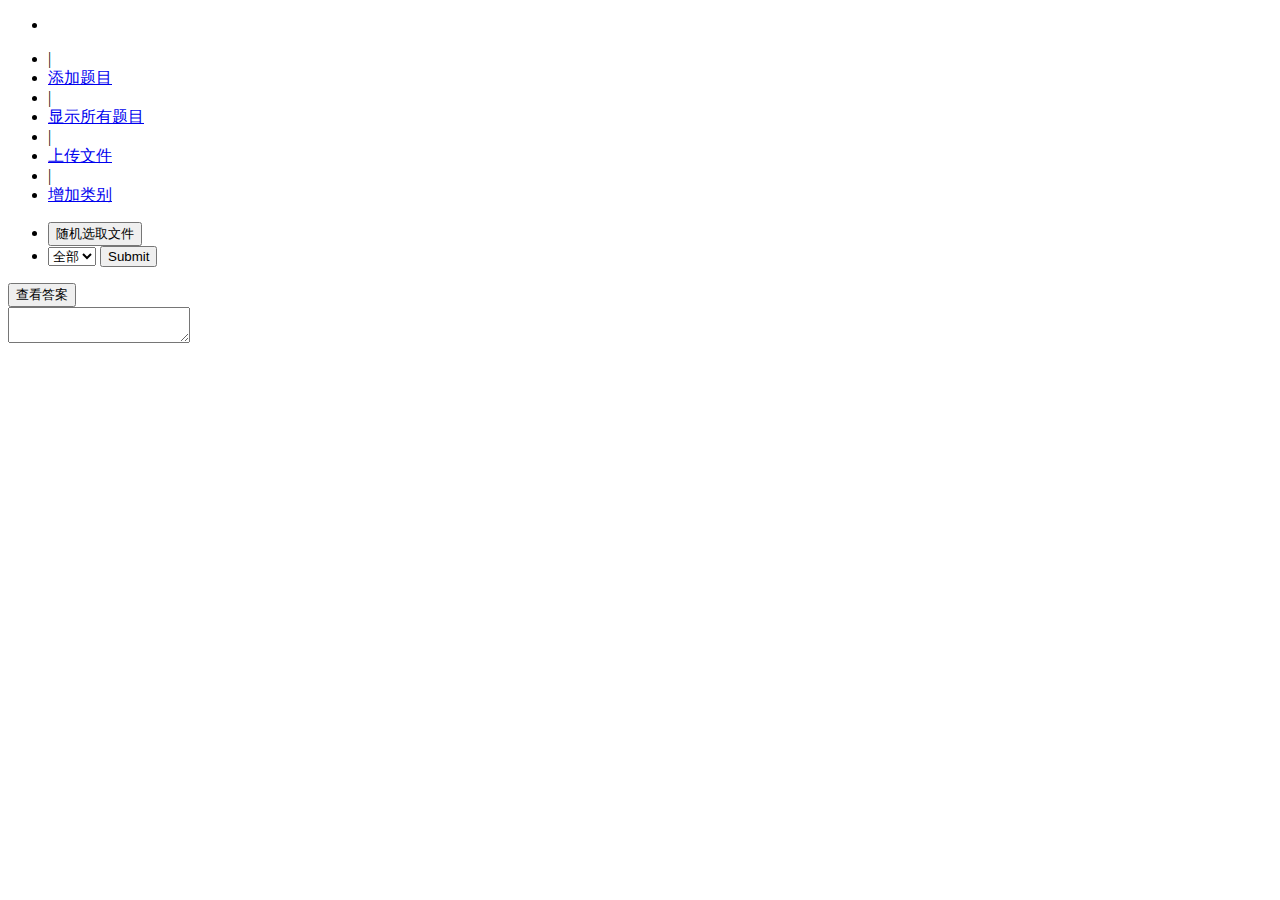
<file: src/main/resources/templates/index.html>
<!DOCTYPE html>
<html lang="en" xmlns:th="http://www.thymeleaf.org">
<head>
    <meta charset="UTF-8">
    <title>主页</title>
    <link th:href="@{/css/index.css}" rel="stylesheet" type="text/css" />
</head>

<body>
    <header>
        <div class="center">
            <ul>
                <li><p th:text="${#httpSession.getAttribute('user_name')}"></p></li>
                <li>|</li>
                <li><a href="/addTopicPage">添加题目</a></li>
                <li>|</li>
                <li><a href="/displayAll">显示所有题目</a></li>
                <li>|</li>
                <li><a href="/uploadPage">上传文件</a></li>
                <li>|</li>
                <li><a href="/addCategoryPage">增加类别</a></li>
            </ul>
        </div>
    </header>
    <div class="mid">
        <ul>
            <li>
                <a href="/random">
                    <button type="button">随机选取文件</button>
                </a>
            </li>
            <li>
                <form action="/randomPickTopic" method="post">
                    <select name="c_id">
                        <option value="0">全部</option>
                        <option th:each="cl: ${categoryList}" th:value="${cl.getC_id()}" th:text="${cl.getC_name()}"></option>
                    </select>
                    <input type="submit" th:value="随机选取题目">
                </form>

            </li>
        </ul>
    </div>

    <script th:inline="javascript">
        var message = null;
        message = [[${message}]]
        if(message != null){
            alert(message);

        }
    </script>

    <div class="bottom" th:if="${topic}" >
        <div class="title">
            <p th:text="${topic.title}"></p>
        </div>
        <div>
            <button type="button" id="lookAnswer" onclick="lookAnswer()">查看答案</button>
            <script th:inline="javascript">
                function lookAnswer() {
                    var answer = document.getElementById("answer");
                    var content = [[${topic.content}]];
                    answer.value = content;
                }
            </script>
        </div>
        <div class="content">
            <textarea id="answer" ></textarea>
        </div>

    </div>


    <!--<p th:text="${fileName}"></p>-->



</body>
</html>
</file>
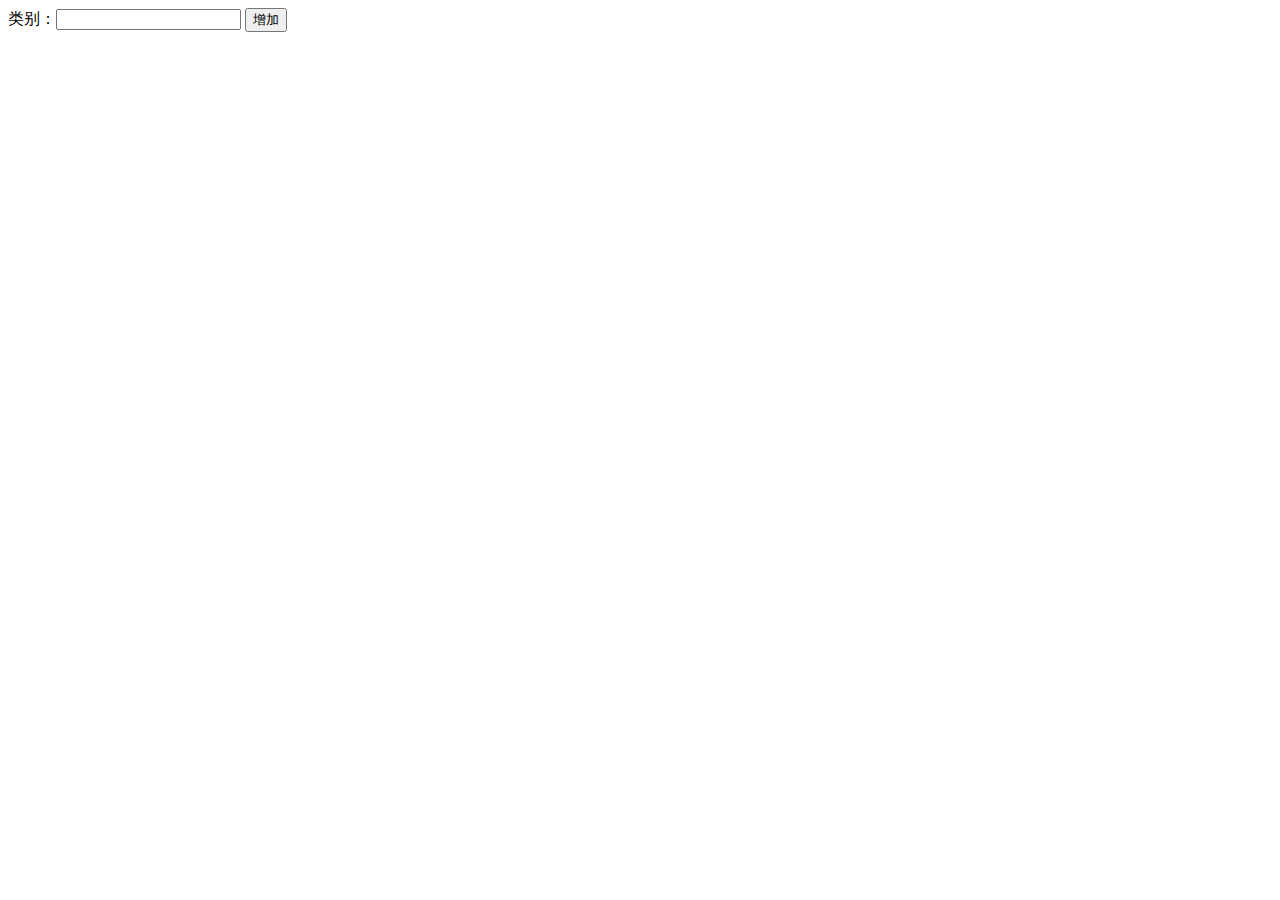
<file: src/main/resources/templates/addCategory.html>
<!DOCTYPE html>
<html lang="en" xmlns:th="http://www.thymeleaf.org">
<head>
    <meta charset="UTF-8">
    <title>增加类别</title>
</head>
<body>
    <form action="/addCategory" method="post">
        类别：<input type="text" name="c_name">
        <input type="submit" value="增加">
    </form>

    <script th:inline="javascript">
        var message = null;
        message = [[${message}]]
        if(message != null){
            alert(message);

        }
    </script>
</body>
</html>
</file>
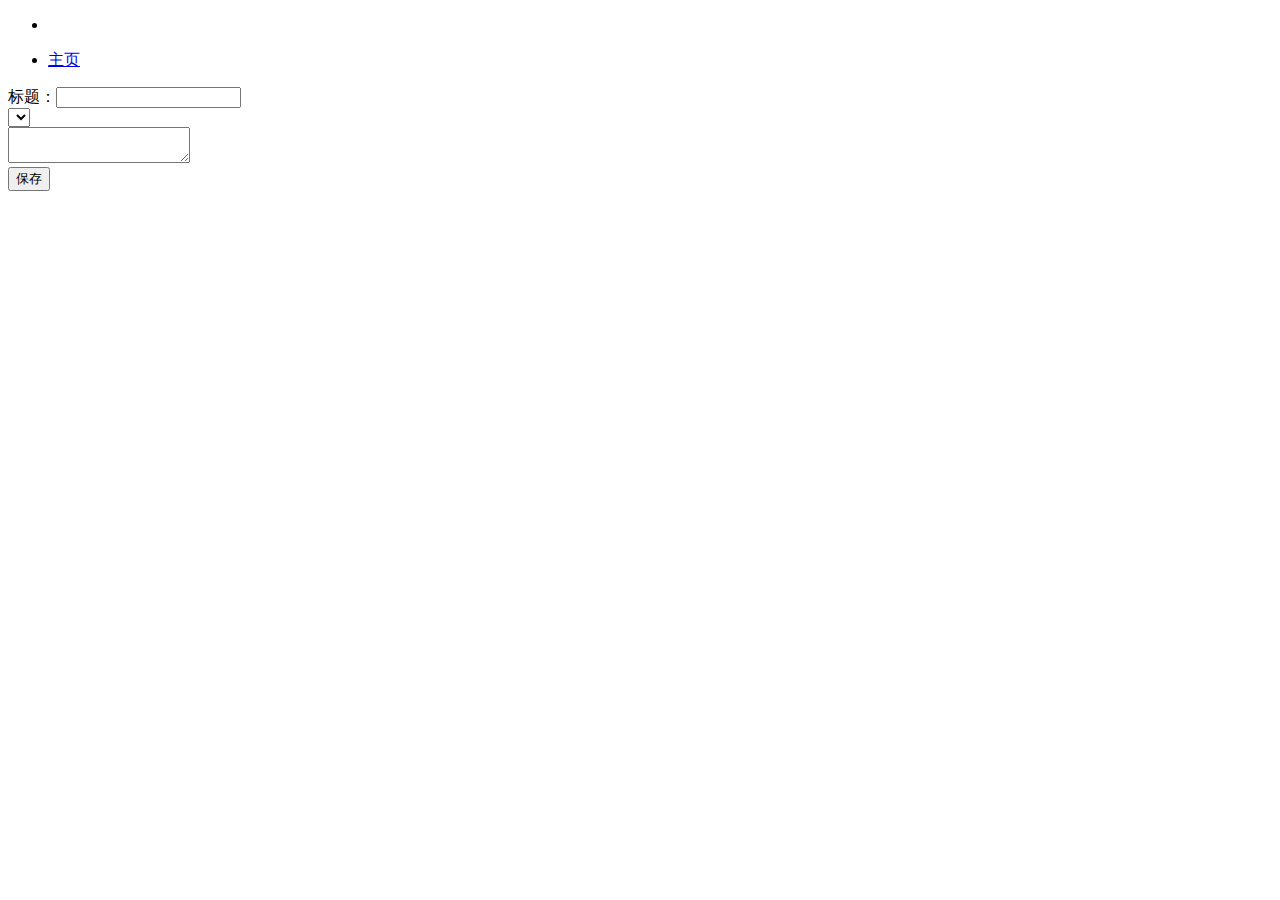
<file: src/main/resources/templates/addTopic.html>
<!DOCTYPE html>
<html lang="en" xmlns:th="http://www.thymeleaf.org">
<head>
    <meta charset="UTF-8">
    <title>添加题目</title>
    <link th:href="@{/css/index.css}" rel="stylesheet" type="text/css" />
</head>
<body>
    <header>
        <div class="center">
            <ul>
                <li><p th:text="${#httpSession.getAttribute('user_name')}"></p></li>
                <li><a href="/index">主页</a></li>

            </ul>
        </div>
    </header>
    <div class="bottom">
        <form action="/addTopic" method="post">
            <!--<input type="hidden" name="id" th:value="${#httpSession.getAttribute('id')}">-->
            <div class="title">
                标题：<input type="text" name="title">
            </div>

            <div>
                <select name="c_id">
                    <option th:each="cl: ${categoryList}" th:value="${cl.getC_id()}" th:text="${cl.getC_name()}"></option>
                </select>
            </div>
            <div class="content">
                <textarea name="content"></textarea>
            </div>

            <input type="submit" value="保存">
        </form>
    </div>

</body>
</html>
</file>
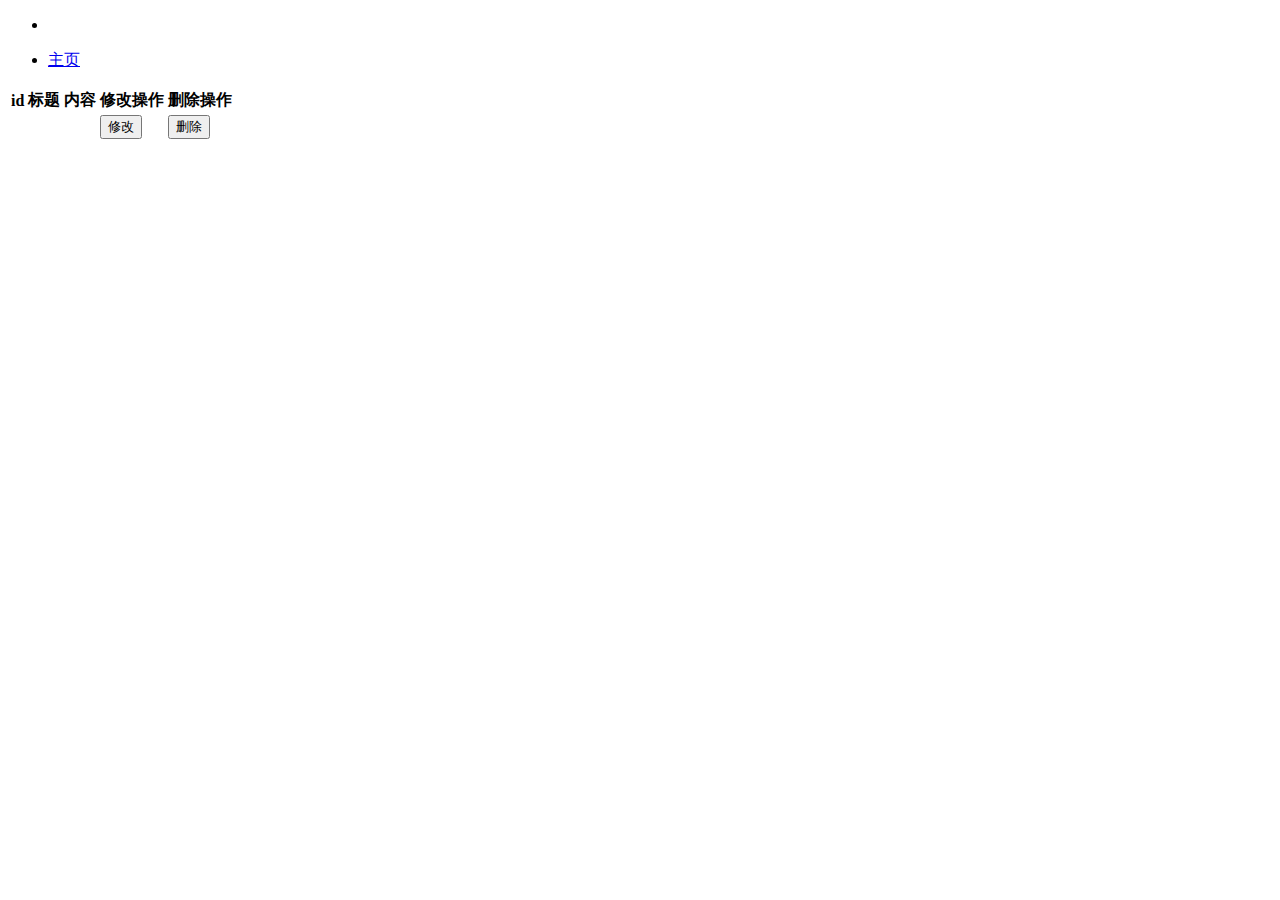
<file: src/main/resources/templates/displayAll.html>
<!DOCTYPE html>
<html lang="en" xmlns:th="http://www.thymeleaf.org">
<head>
    <meta charset="UTF-8">
    <title>显示所有题目</title>
    <link th:href="@{/css/index.css}" rel="stylesheet" type="text/css" />
</head>
<body>
    <header>
        <div class="center">
            <ul>
                <li><p th:text="${#httpSession.getAttribute('user_name')}"></p></li>
                <li><a href="/index">主页</a></li>

            </ul>
        </div>
    </header>
    <table>
        <tr>
            <th>id</th>
            <th>标题</th>
            <th>内容</th>
            <th>修改操作</th>
            <th>删除操作</th>
        </tr>

        <tr th:each="tl: ${topicList}">
            <td th:text="${tl.p_id}"></td>
            <td th:text="${tl.title}"></td>
            <td th:text="${tl.content}"></td>
            <td>
                <form action="/displayTopic" method="post">
                    <input type="hidden" name="p_id" th:value="${tl.p_id}" >
                    <input type="submit" value="修改">
                </form>
            </td>
            <td>
                <form action="/deleteTopic" method="post">
                    <input type="hidden" name="p_id" th:value="${tl.p_id}" >
                    <input type="submit" value="删除">
                </form>
            </td>
        </tr>

    </table>
    <script th:inline="javascript">
        var message = null;
        message = [[${message}]]
        if(message != null){
            alert(message);

        }
    </script>
</body>
</html>
</file>
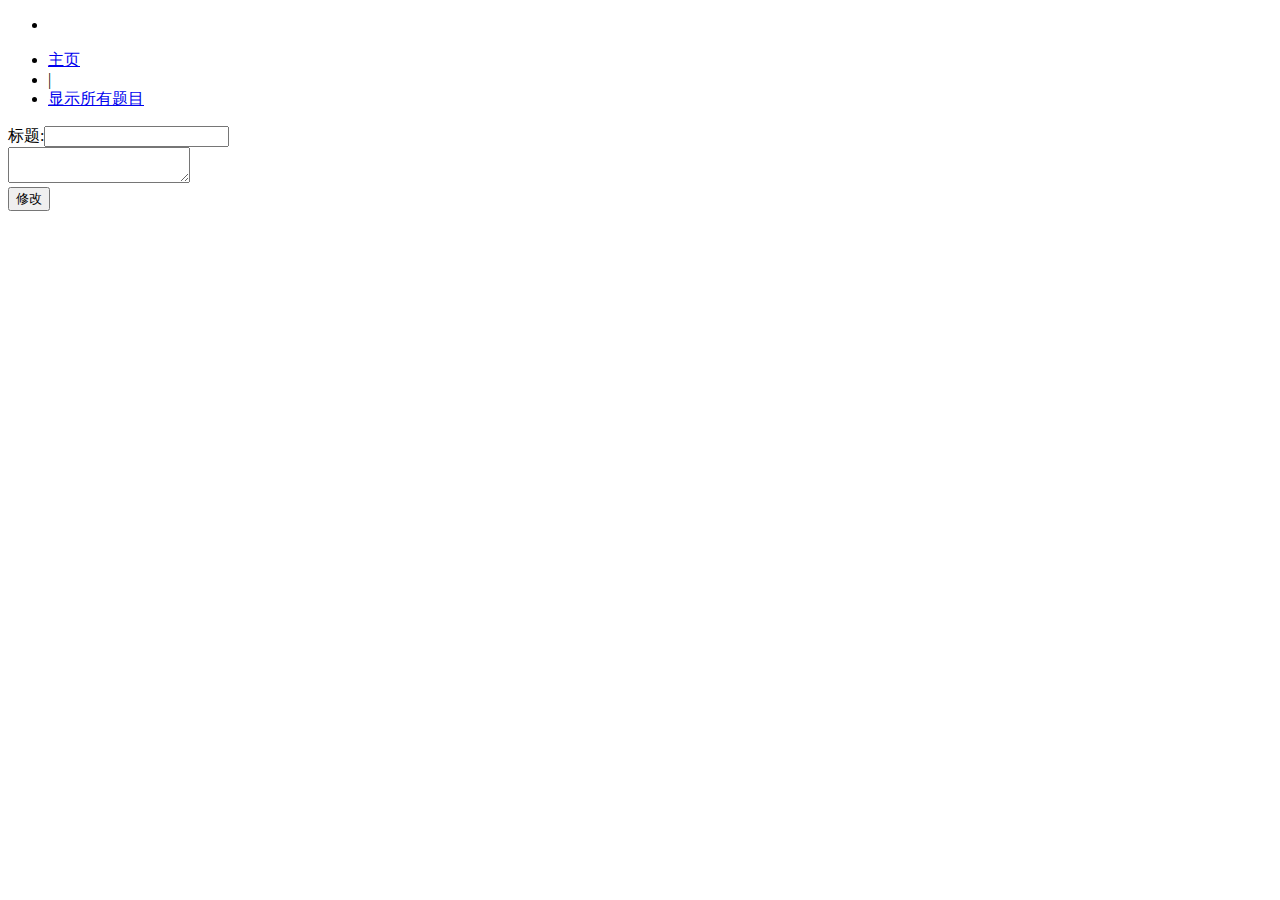
<file: src/main/resources/templates/displayTopic.html>
<!DOCTYPE html>
<html lang="en" xmlns:th="http://www.thymeleaf.org">
<head>
    <meta charset="UTF-8">
    <title>显示题目</title>
    <link th:href="@{/css/index.css}" rel="stylesheet" type="text/css" />
</head>
<body>
    <header>
        <div class="center">
            <ul>
                <li><p th:text="${#httpSession.getAttribute('user_name')}"></p></li>
                <li><a href="/index">主页</a></li>
                <li>|</li>
                <li><a href="/displayAll">显示所有题目</a></li>
            </ul>
        </div>
    </header>
    <div class="bottom">
        <form action="/updateTopic" method="post">
            <div class="title">
                标题:<input type="text" name="title" th:value="${topic.title}">
            </div>
            <div class="content">
                <textarea name="content" th:text="${topic.content}"></textarea>
            </div>

            <input type="hidden" name="p_id" th:value="${topic.p_id}" >
            <input type="submit" value="修改">
        </form>
    </div>

    <script th:inline="javascript">
        var message = null;
        message = [[${message}]]
        if(message != null){
            alert(message);
        }
    </script>
</body>
</html>
</file>
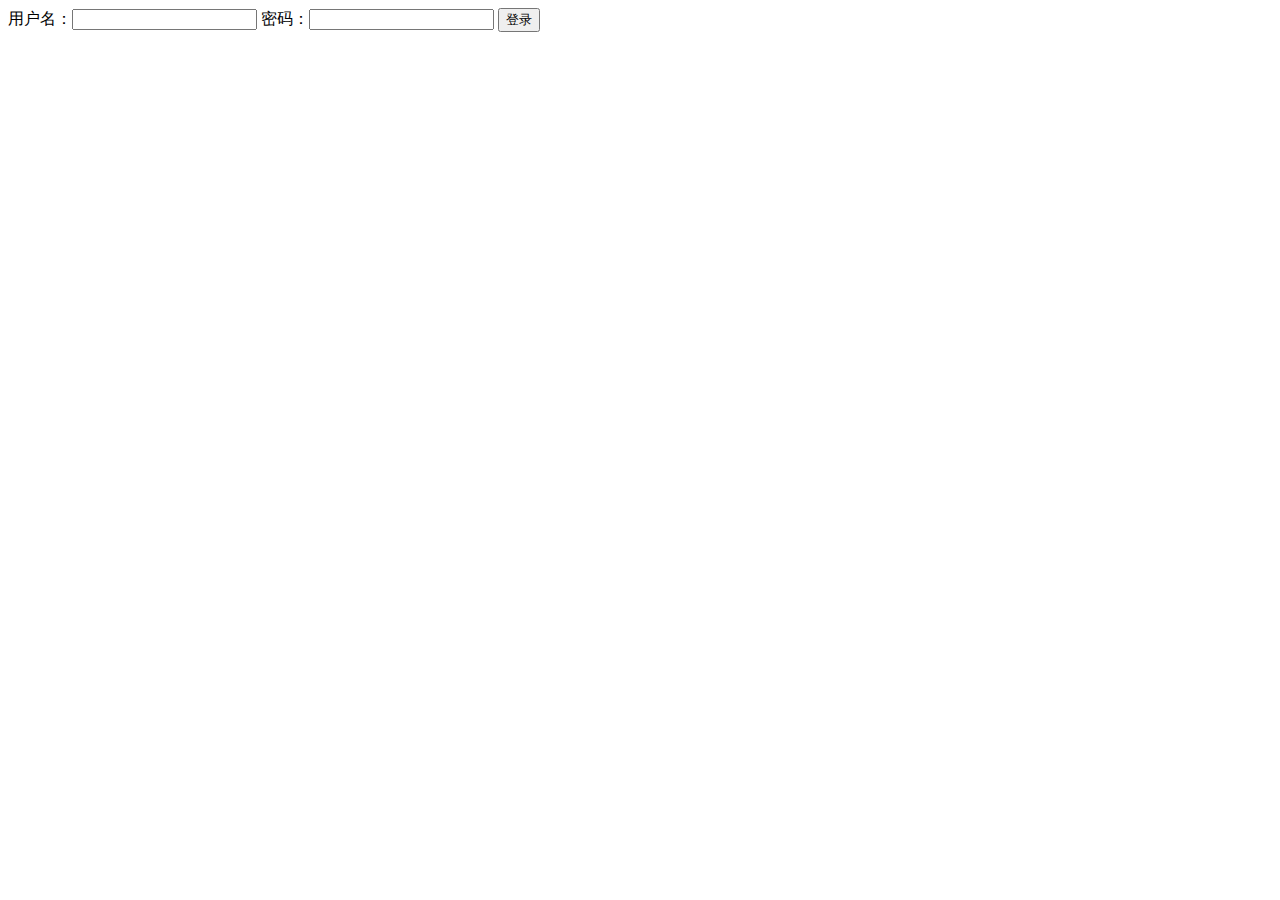
<file: src/main/resources/templates/login.html>
<!DOCTYPE html>
<html lang="en" xmlns:th="http://www.thymeleaf.org">
<head>
    <meta charset="UTF-8">
    <title>登录</title>
</head>
<body>
    <form action="/login" method="post">
        用户名：<input type="text" name="user_name">
        密码：<input type="password" name="password">
        <input type="submit" value="登录">
    </form>
    <script th:inline="javascript">
        var message = null;
        message = [[${message}]]
        if(message != null){
            alert(message);

        }
    </script>
</body>
</html>
</file>
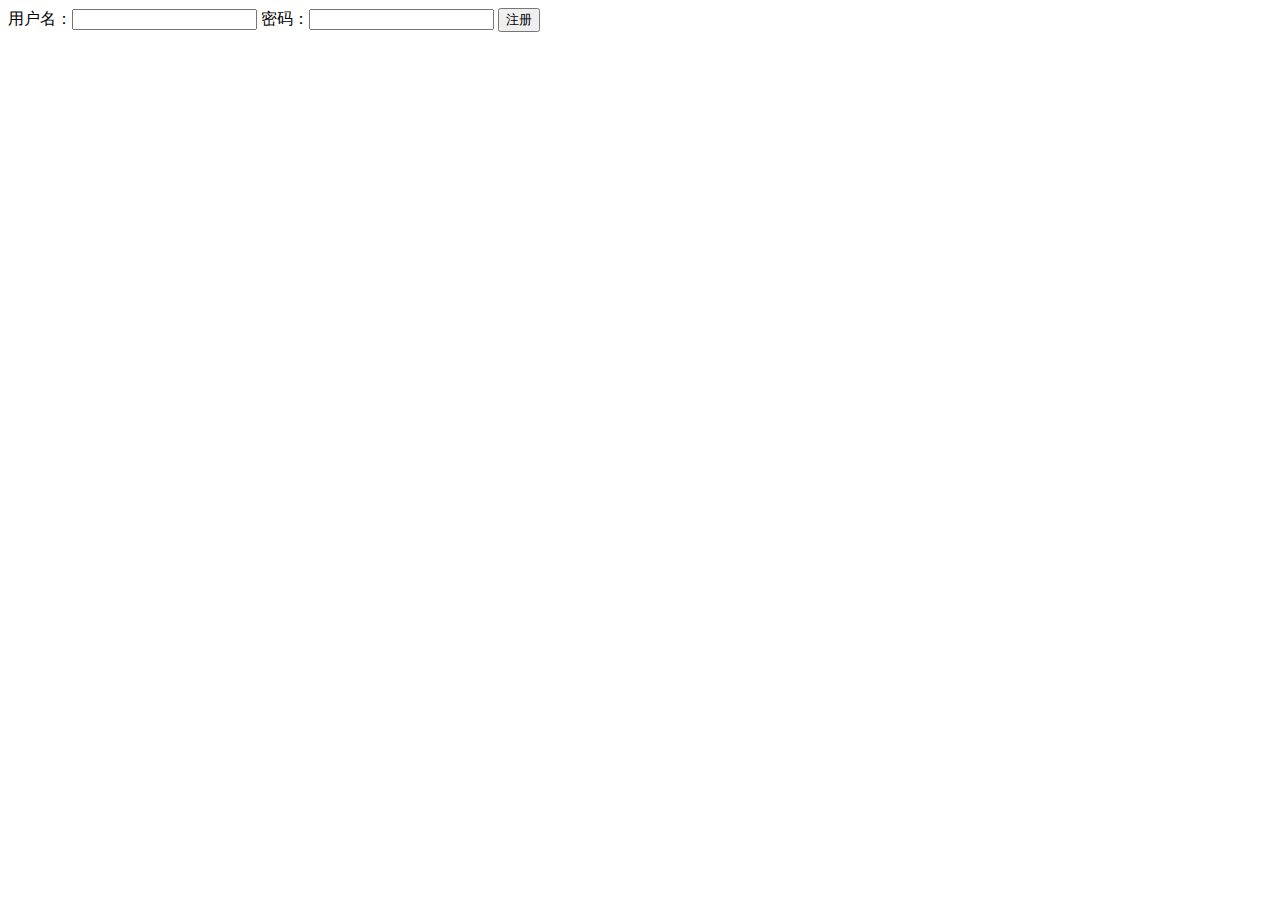
<file: src/main/resources/templates/register.html>
<!DOCTYPE html>
<html lang="en" xmlns:th="http://www.thymeleaf.org">
<head>
    <meta charset="UTF-8">
    <title>注册</title>
</head>
<body>
    <form action="/register" method="post">
        用户名：<input type="text" name="user_name">
        密码：<input type="password" name="password">
        <input type="submit" value="注册">
    </form>
    <script th:inline="javascript">
        var message = null;
        message = [[${message}]]
        if(message != null){
            alert(message);

        }
    </script>
</body>
</html>
</file>
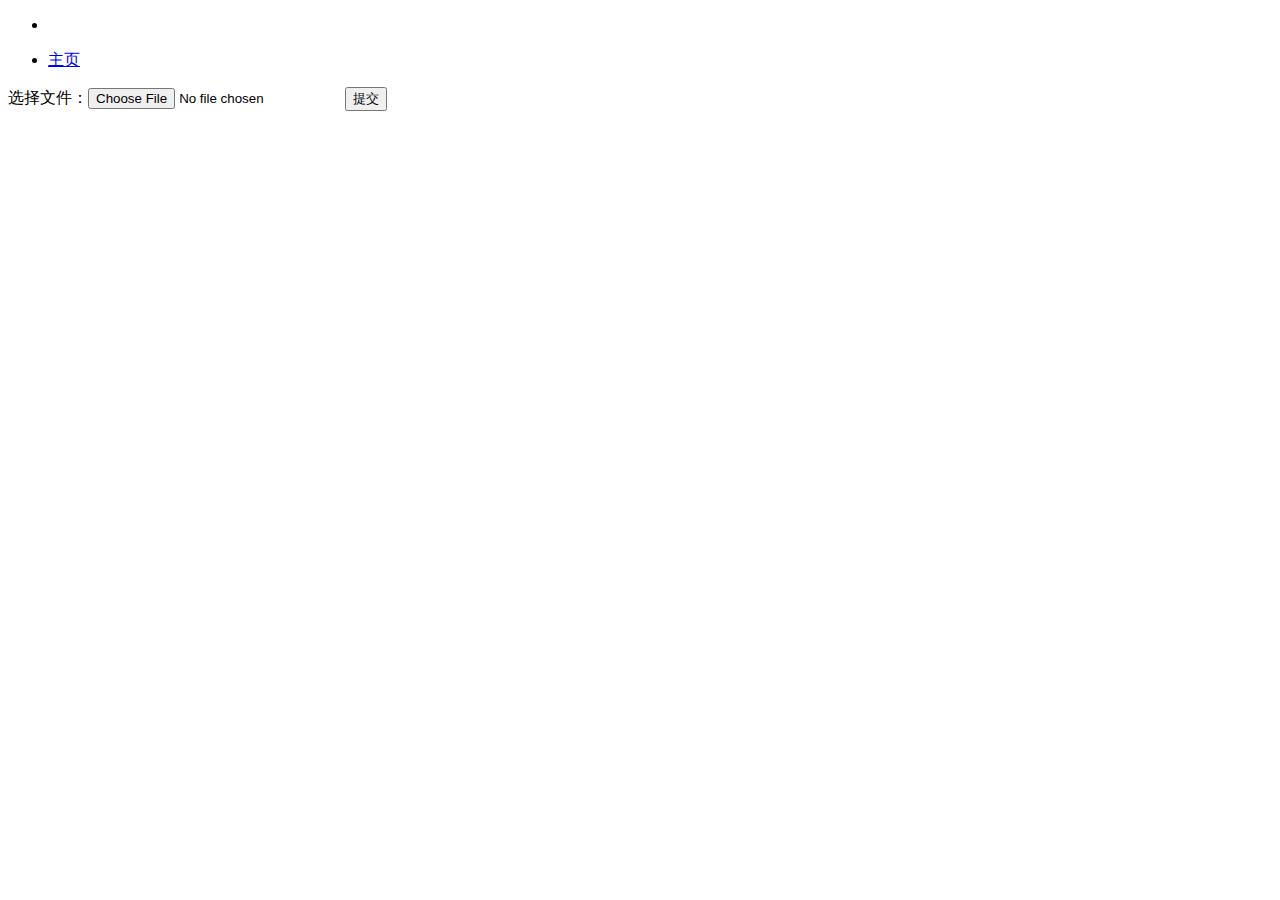
<file: src/main/resources/templates/uploadPage.html>
<!DOCTYPE html>
<html lang="en" xmlns:th="http://www.thymeleaf.org">
<head>
    <meta charset="UTF-8">
    <title>文件</title>
    <link th:href="@{/css/index.css}" rel="stylesheet" type="text/css" />
</head>
<body>
    <header>
        <div class="center">
            <ul>
                <li><p th:text="${#httpSession.getAttribute('user_name')}"></p></li>
                <li><a href="/index">主页</a></li>

            </ul>
        </div>
    </header>
    <form action="upload" method="post" enctype="multipart/form-data">
        选择文件：<input type="file" name="file">
        <input type="submit" value="提交">
    </form>

</body>
</html>
</file>
